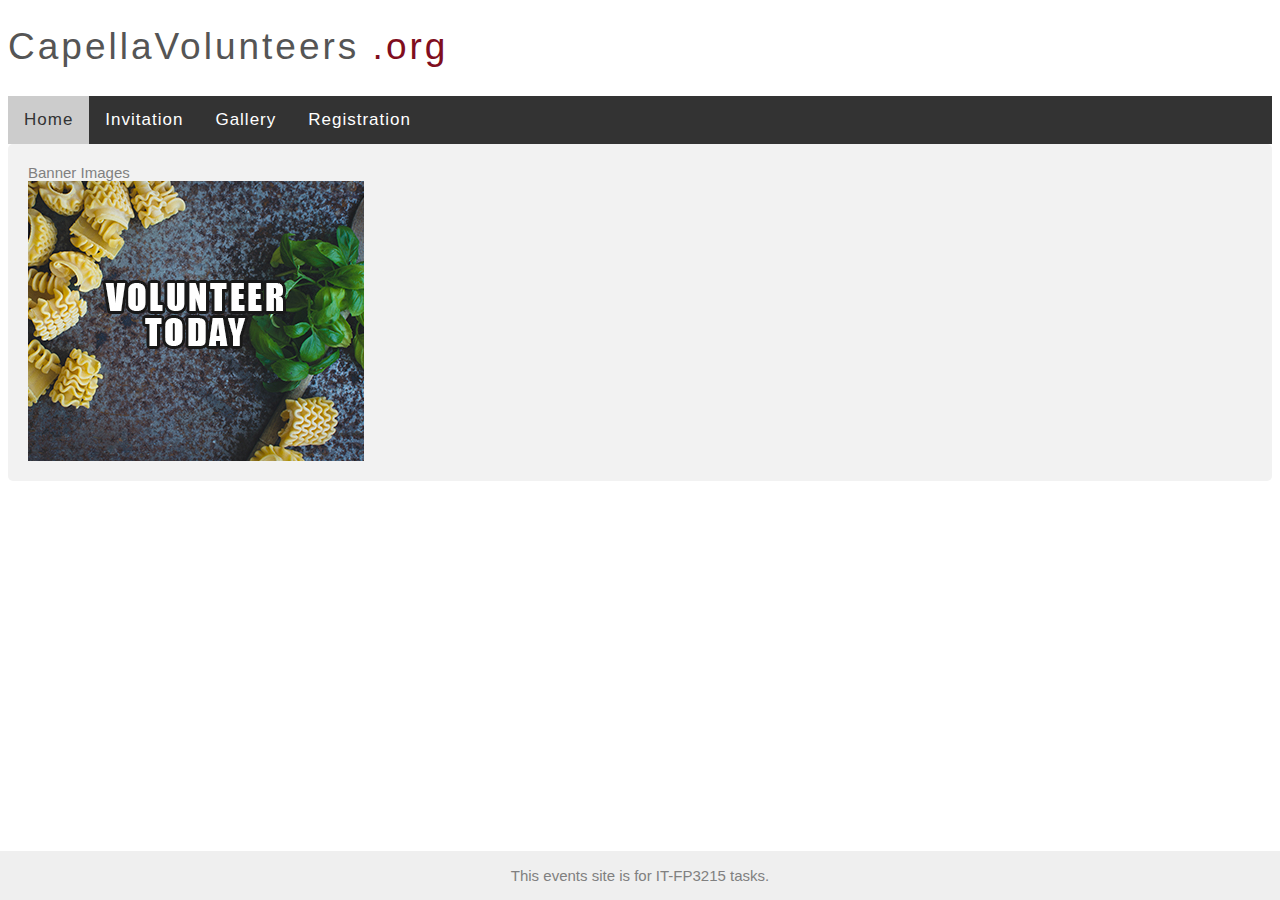
<file: index.html>
<!DOCTYPE html>

<html lang="en-US">

<head>

    <title>Invitation Page</title>

    <link rel="stylesheet" type="text/css" href="css/main.css" />

    <script type="text/javascript" async="" src="js/script.js"></script>

</head>

<body>

<header>

    <div class="top">

    <a class="logo" href="index.html">CapellaVolunteers

    <span class="dotcom">.org</span>

    </a>

    </div>

<nav>

    <ul class="topnav">

    <li>

    <a href="index.html" class="active">Home</a>

    </li>

    <li>

    <a href="invitation.html">Invitation</a>

    </li>

    <li>

    <a href="gallery.html">Gallery</a>

    </li>

    <li>

    <a href="registration.html">Registration</a>

    </li>

    </ul>

</nav>

</header>

<section id="bannerImages">

    Banner Images

    <br/>

    <img src="images/banner1.jpg" alt="Banner" class="banner"/>

    <img src="images/banner2.jpg" alt="Banner" class="banner"/>

    <img src="images/banner3.jpg" alt="Banner" class="banner"/>

</section>

<footer>This events site is for IT-FP3215 tasks.

</footer>

</body>

</html>
</file>
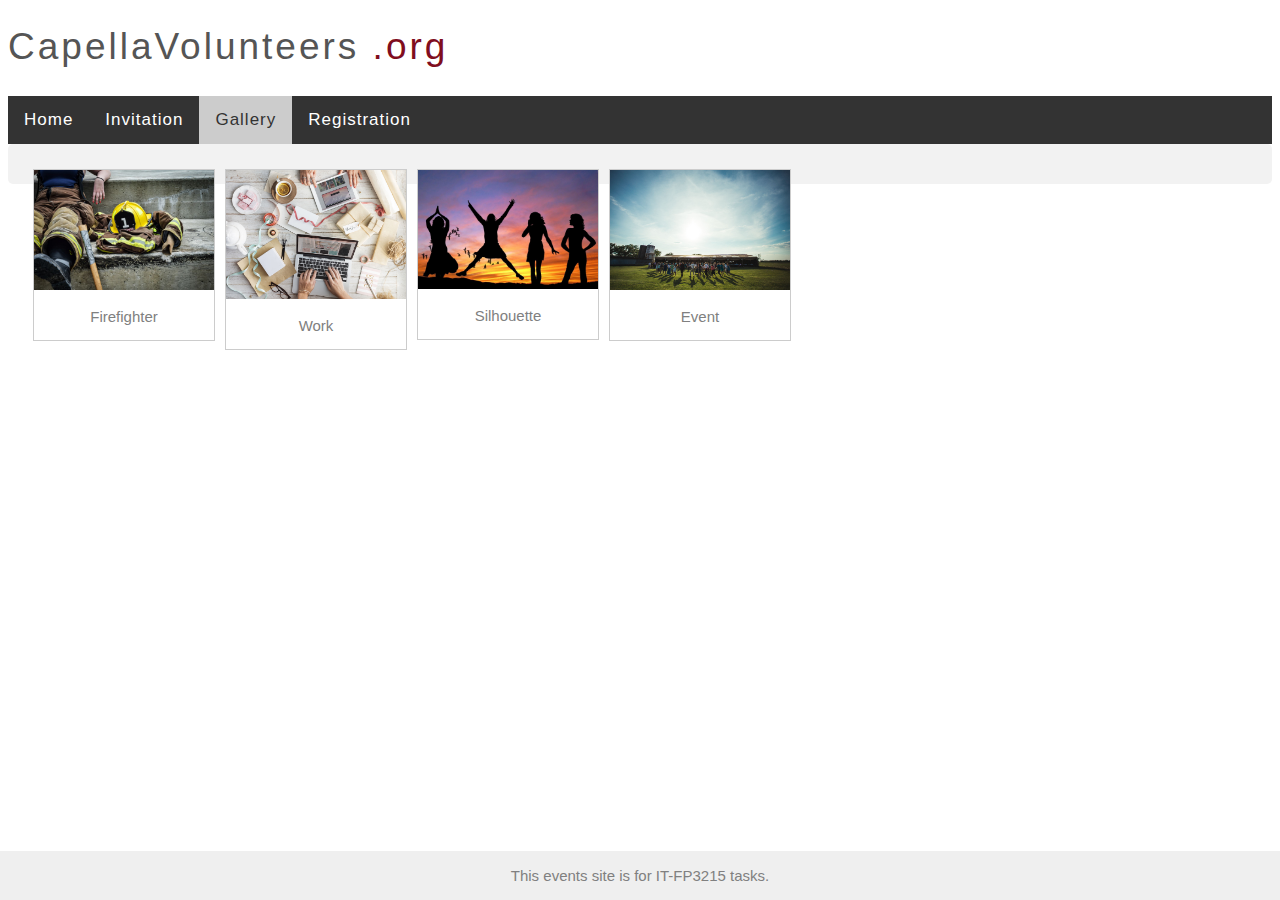
<file: gallery.html>
<!DOCTYPE html>

<html lang="en-US">

<head>

    <title>Invitation Page</title>

    <link rel="stylesheet" type="text/css" href="css/main.css" />

    <script type="text/javascript" async="" src="js/script.js"></script> <!-- added new script file -->

</head>

<body>

<header>

    <div class="top">

    <a class="logo" href="index.html">CapellaVolunteers

    <span class="dotcom">.org</span>

    </a>

    </div>

<nav>

    <ul class="topnav">

    <li>

    <a href="index.html">Home</a>

    </li>

    <li>

    <a href="invitation.html">Invitation</a>

    </li>

    <li>

    <a href="gallery.html" class="active">Gallery</a>

    </li>

    <li>

    <a href="registration.html">Registration</a>

    </li>

    </ul>

</nav>

</header>

<section id="gallery">

    <div class="gallery">

    <a target="_blank" href="images/firefighter.jpg">

    <img class="image" src="images/firefighter.jpg" alt="firefighter" width="300" height="200"> <!-- added new class image to identify the roll over event with url of the selected image -->

    </a>

    <div class="desc">Firefighter</div>

    </div>

    <div class="gallery">

    <a target="_blank" href="images/work.jpg">

    <img class="image" src="images/work.jpg" alt="work" width="300" height="200"> <!-- added new class image to identify the roll over event with url of the selected image -->

    </a>

    <div class="desc">Work</div>

    </div>

    <div class="gallery">

    <a target="_blank" href="images/silhouette.jpg">

    <img class="image" src="images/silhouette.jpg" alt="silhouette" width="300" height="200"> <!-- added new class image to identify the roll over event with url of the selected image -->

    </a>

    <div class="desc">Silhouette</div>

    </div>

    <div class="gallery">

    <a target="_blank" href="images/event.jpg">

    <img class="image" src="images/event.jpg" alt="event" width="300" height="200"> <!-- added new class image to identify the roll over event with url of the selected image -->

    </a>

    <div class="desc">Event</div>

    </div>

    <div id="fullImage"></div> <!-- added new DIV to display full image dynamically from JS-->

</section>

<footer>This events site is for IT-FP3215 tasks.

</footer>

</body>

</html>
</file>
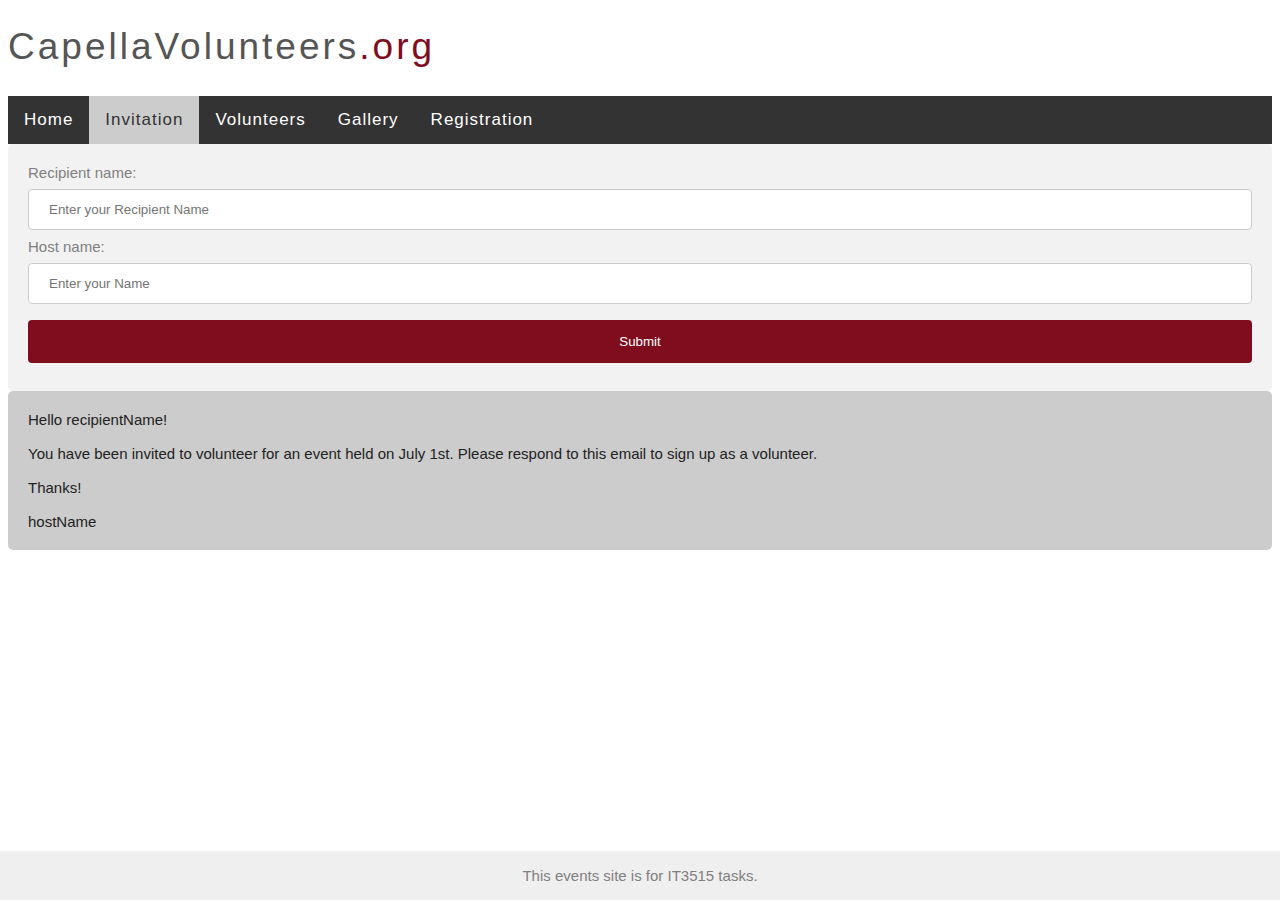
<file: invitation.html>
<!DOCTYPE html>
<html lang="en-US">

<head>
    <title>Invitation Page</title>
    <link rel="stylesheet" type="text/css" href="css/main.css" />
	<script type="text/javascript" src="js/invitation.js"></script>
</head>

<body>
    <header>
        <div class="top">
            <a class="logo" href="index.html">CapellaVolunteers<span class="dotcom">.org</span></a>
        </div>
        <nav>
            <ul class="topnav">
                <li><a href="index.html">Home</a>
                </li>
                <li><a href="invitation.html" class="active">Invitation</a>
                </li>
				<li><a href="volunteer.html">Volunteers</a>
                </li>
                <li><a href="gallery.html">Gallery</a>
                </li>
                <li><a href="registration.html">Registration</a>
                </li>
            </ul>

        </nav>
    </header>
    <section id="pageForm">
        <form action="#">
            <label for="recipientName">Recipient name:</label>
            <input type="text" name="recipientNameInput" id="recipientNameInput" placeholder="Enter your Recipient Name" />

            <label for="hostName">Host name:
            </label>
            <input type="text" name="hostNameInput" id="hostNameInput" placeholder="Enter your Name" />

            <input type="submit" value="Submit" onclick="replaceContent();return false;">
        </form>
    </section>


    <article id="placeholderContent">
        Hello <span id="recipientNamePlaceholder">recipientName</span>!
        <br/>
        <br/> You have been invited to volunteer for an event held on July 1st. Please respond to this email to sign up as a volunteer.
        <br/>
        <br/> Thanks!
        <br/>
        <br/>
        <span id="hostNamePlaceholder">hostName</span>
    </article>
    <footer>This events site is for IT3515 tasks.
    </footer>
</body>

</html>
</file>
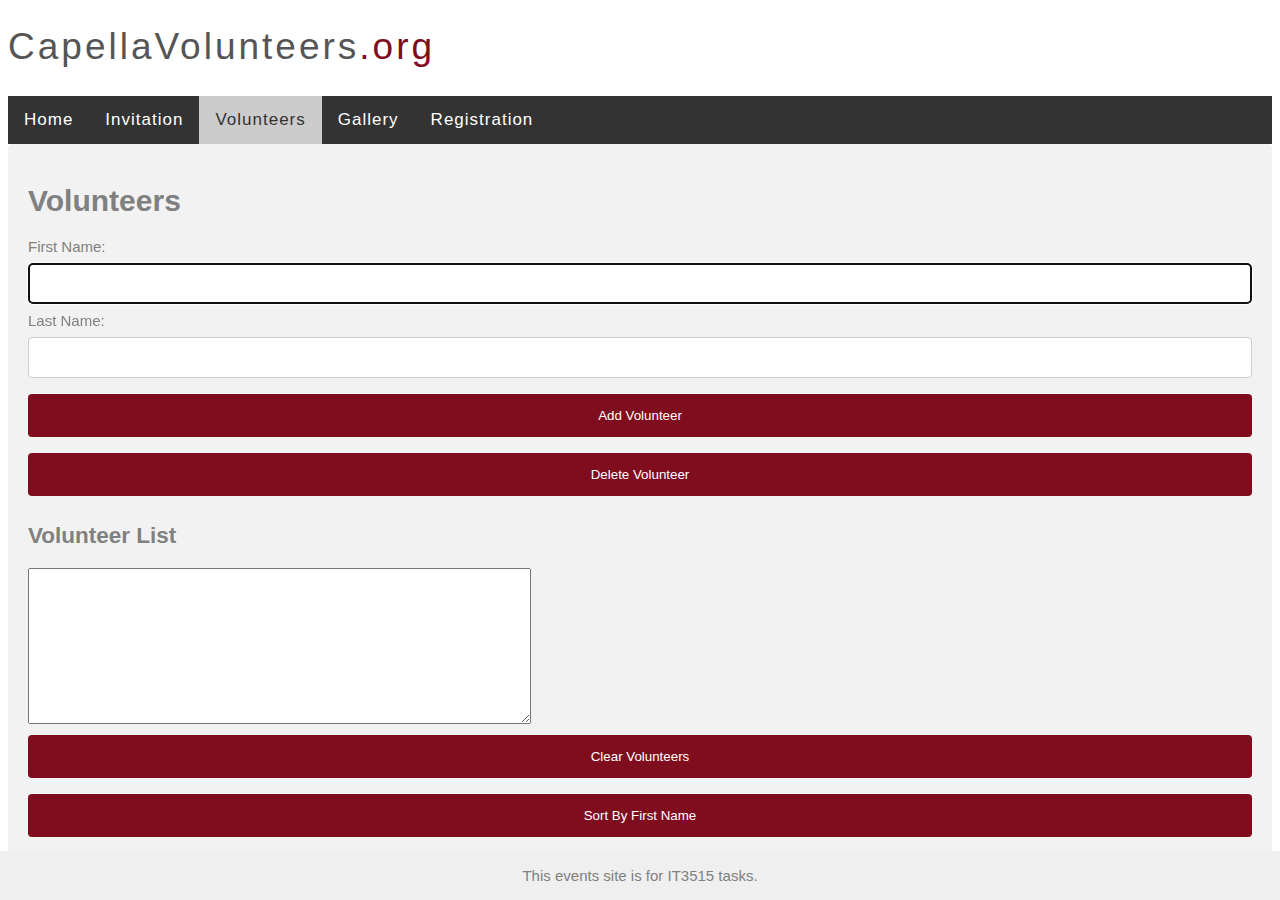
<file: volunteer.html>
<!DOCTYPE html>
<html lang="en-US">

<head>
    <title>Invitation Page</title>
    <link rel="stylesheet" type="text/css" href="css/main.css" />
	<script type="text/javascript" src="js/volunteers.js"></script>
</head>

<body>
    <header>
        <div class="top">
            <a class="logo" href="index.html">CapellaVolunteers<span class="dotcom">.org</span></a>
        </div>
        <nav>
            <ul class="topnav">
                <li><a href="index.html">Home</a>
                </li>
                <li><a href="invitation.html" >Invitation</a>
                </li>
				<li><a href="volunteer.html" class="active">Volunteers</a>
                </li>
                <li><a href="gallery.html">Gallery</a>
                </li>
                <li><a href="registration.html">Registration</a>
                </li>
            </ul>

        </nav>
    </header>
    <section id="pageForm">
        <form action="#">

			<h1>Volunteers</h1>
			<div>
				<label for="first_name">First Name:</label>
				<input type="text" id="first_name">
				
				<label for="last_name">Last Name:</label>
				<input type="text" id="last_name">
			   

				
				<input type="button" id="add_button" value="Add Volunteer">
				<input type="button" id="delete_button" value="Delete Volunteer">
			</div>
			<h2>Volunteer List</h2>
			<textarea id="volunteerList" rows="10" cols="60"></textarea>
			<div>

				<input type="button" id="clear_button" value="Clear Volunteers">

				<input type="button" id="sort_button" value="Sort By First Name">
			</div>

		</form>
	</section>
    <footer>This events site is for IT3515 tasks.
    </footer>
</body>

</html>
</file>
<file: css/main.css>
body {
    font: 15px arial, sans-serif;
    color: #808080;
}
input[type=text],
select ,input[type=password],radio{
    width: 100%;
    padding: 12px 20px;
    margin: 8px 0;
    display: inline-block;
    border: 1px solid #ccc;
    border-radius: 4px;
    box-sizing: border-box;
}
input[type=submit] ,input[type=button]{
    width: 100%;
    background-color: #800D1E;
    color: white;
    padding: 14px 20px;
    margin: 8px 0;
    border: none;
    border-radius: 4px;
    cursor: pointer;
}
input[type=submit]:hover ;input[type=button]:hover {
    background-color: #802F1E;
}
section {
    border-radius: 5px;
    background-color: #f2f2f2;
    padding: 20px;
}
article {
    border-radius: 5px;
    background-color: #CCCCCC;
    padding: 20px;
    color: #222222;
}
ul.topnav {
    list-style-type: none;
    margin: 0;
    padding: 0;
    overflow: hidden;
    background-color: #333;
}
ul.topnav li {
    float: left;
}
ul.topnav li a {
    display: block;
    color: white;
    text-align: center;
    padding: 14px 16px;
    text-decoration: none;
}
ul.topnav li a:hover:not(.active) {
    background-color: #111;
}
ul.topnav li a.active {
    background-color: #CCCCCC;
    color: #333
}
ul.topnav li.right {
    float: right;
}
@media screen and (max-width: 600px) {
    ul.topnav li.right,
    ul.topnav li {
        float: none;
    }
}
.top {
    position: relative;
    background-color: #ffffff;
    height: 68px;
    padding-top: 20px;
    line-height: 50px;
    overflow: hidden;
    z-index: 2;
}
.logo {
    font-family: arial;
    text-decoration: none;
    line-height: 1;
    -webkit-font-smoothing: antialiased;
    -moz-osx-font-smoothing: grayscale;
    font-size: 37px;
    letter-spacing: 3px;
    color: #555555;
    display: block;
    position: absolute;
    top: 17px;
}
.logo .dotcom {
    color: #800D1E
}
.topnav {
    position: relative;
    z-index: 2;
    font-size: 17px;
    background-color: #5f5f5f;
    color: #f1f1f1;
    width: 100%;
    padding: 0;
    letter-spacing: 1px;
}
.top .logo {
    position: relative;
    top: 0;
    width: 100%;
    text-align: left;
    margin: auto
}
footer {
    position: absolute;
    right: 0;
    bottom: 0;
    left: 0;
    padding: 1rem;
    background-color: #efefef;
    text-align: center;
}
div.gallery {
    margin: 5px;
    border: 1px solid #ccc;
    float: left;
    width: 180px;
}

div.gallery:hover {
    border: 1px solid #777;
}

div.gallery img {
    width: 100%;
    height: auto;
}

div.desc {
    padding: 15px;
    text-align: center;
}
</file>
